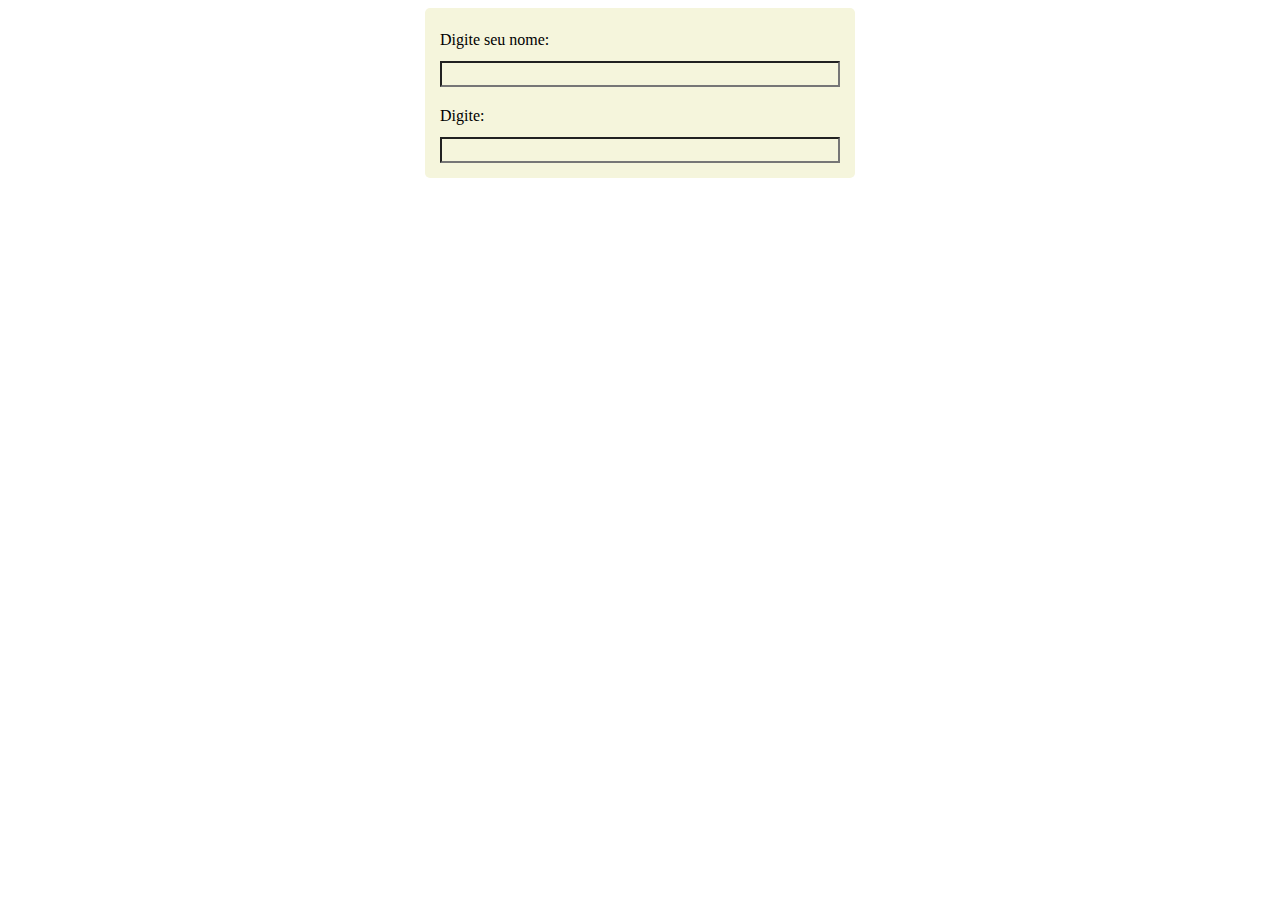
<file: Pastas/29-06-2022/index.htm>
<!DOCTYPE html>
<html lang="en">
<head>
    <meta charset="UTF-8">
    <meta http-equiv="X-UA-Compatible" content="IE=edge">
    <meta name="viewport" content="width=device-width, initial-scale=1.0">
    <title>29-06-2022</title>
    <link rel="stylesheet" href="css/style.css">
</head>
<body>
    <div class="conteiner">
        <div class="wapper">
            <p>Digite seu nome: </p>
            <input type="text" name="" id="">
            <p>Digite: </p>
            <input type="text" name="" id="">
        </div>
    </div>
</body>
</html>
</file>
<file: Pastas/29-06-2022/css/style.css>
.conteiner {
    margin: 0 auto;
    width: 400px;
    background-color: beige;
    padding: 15px;
    border-radius: 5px;
}

p {
    margin: 0;
    margin-top: 8px;
}

.wapper {
    display: grid;
    grid-template-rows: repeat(4, 1fr);
    row-gap: 12px;
}

input {
    height: 20px;
    background-color: transparent;
}
</file>
